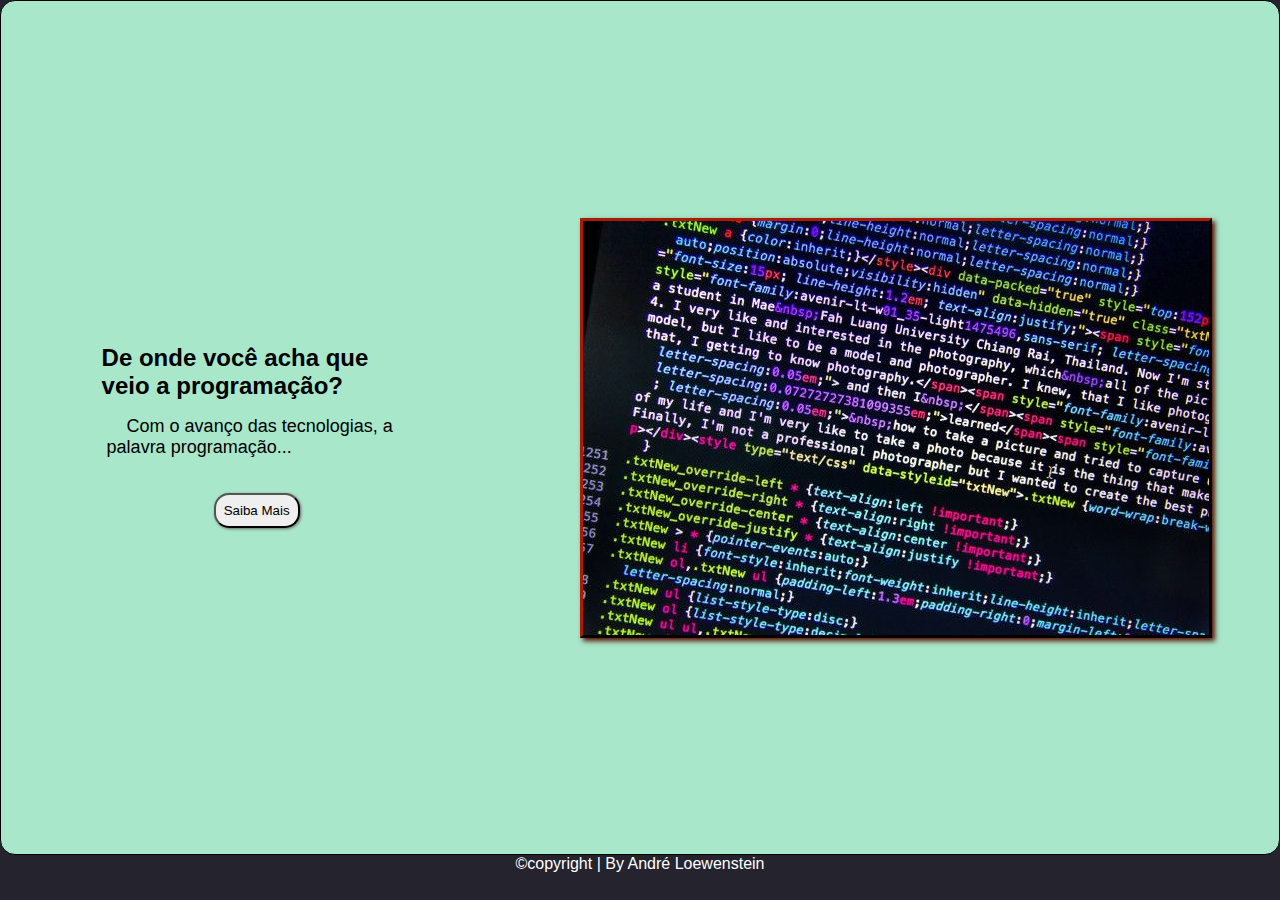
<file: index.html>
<!DOCTYPE html>
<html lang="pt-br">

<head>
    <meta charset="UTF-8">
    <meta http-equiv="X-UA-Compatible" content="IE=edge">
    <meta name="viewport" content="width=device-width, initial-scale=1.0">
    <link rel="stylesheet" href="style/style.css">
    <link rel="stylesheet" href="style/landingPage.css">
    <link rel="icon" href="imagens/portal.jpg">
    <title>WtP</title>
</head>

<body>

    <main id="principal-conteudo">

        <div class="container">
           <div class="descricao">
              <div class="texto-descricao">
                  <h2>De onde você acha que veio a programação?</h2>
                  <p>Com o avanço das tecnologias, a palavra programação...</p>
              </div>
             
              <div class="botao">
                 <a href="sobre.html"><button>Saiba Mais</button></a>
              </div>
           </div>
          
           <div class="imagem">
               <img src="imagens/Código.jpg" alt="Imagem não carregada"> 
           </div>
        </div>
      
      <div class="conteudo-mobile">
        <h2>De onde você acha que veio a programação?</h2>
        <img src="imagens/Código.jpg" alt="Imagem não carregada">
        <p>Com o avanço das tecnologias digitais, a palavra programação chega as rodas de conversa com um significado que já é antigo, mas que vem sendo discutido cada vez mais nos dias atuais...</p>
        <a href="sobre.html">Saiba Mais</a>
      </div>

    </main>

    <footer>&copy;copyright | By André Loewenstein</footer>

</body>

</html>
</file>
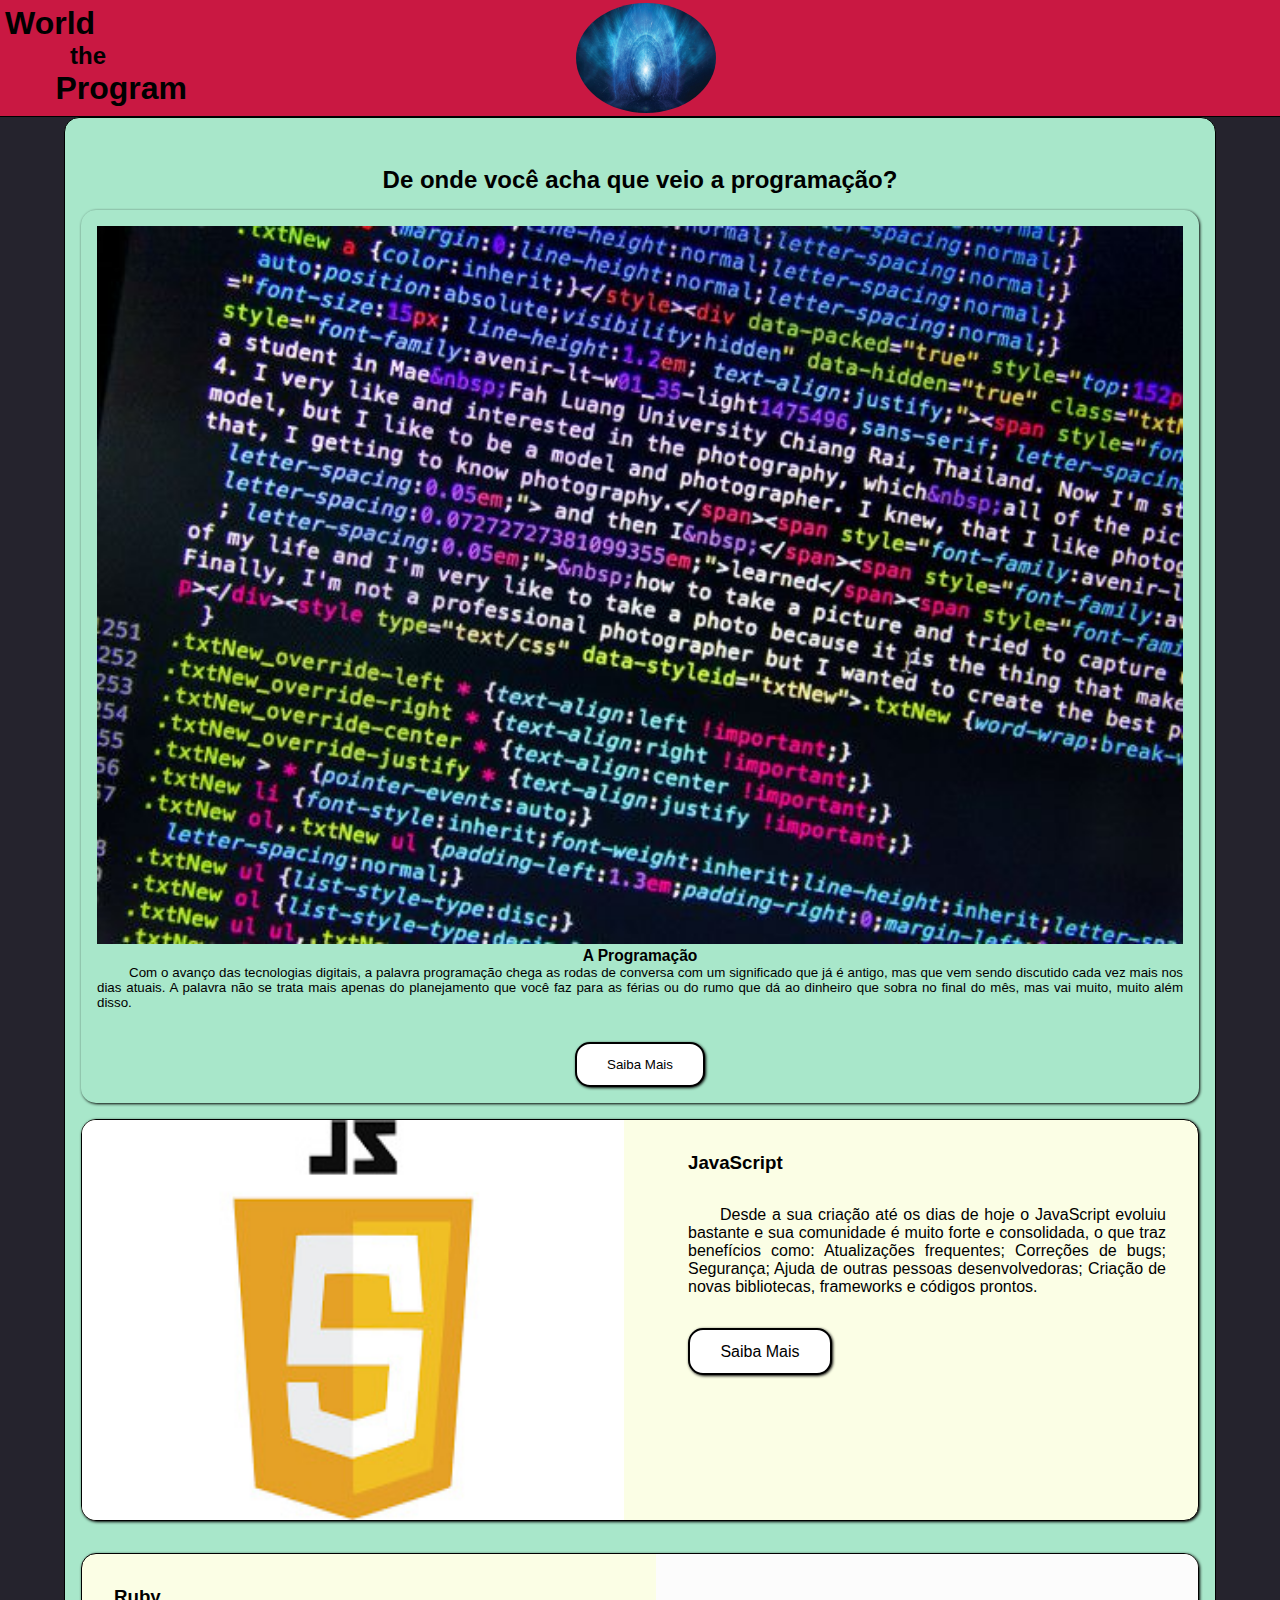
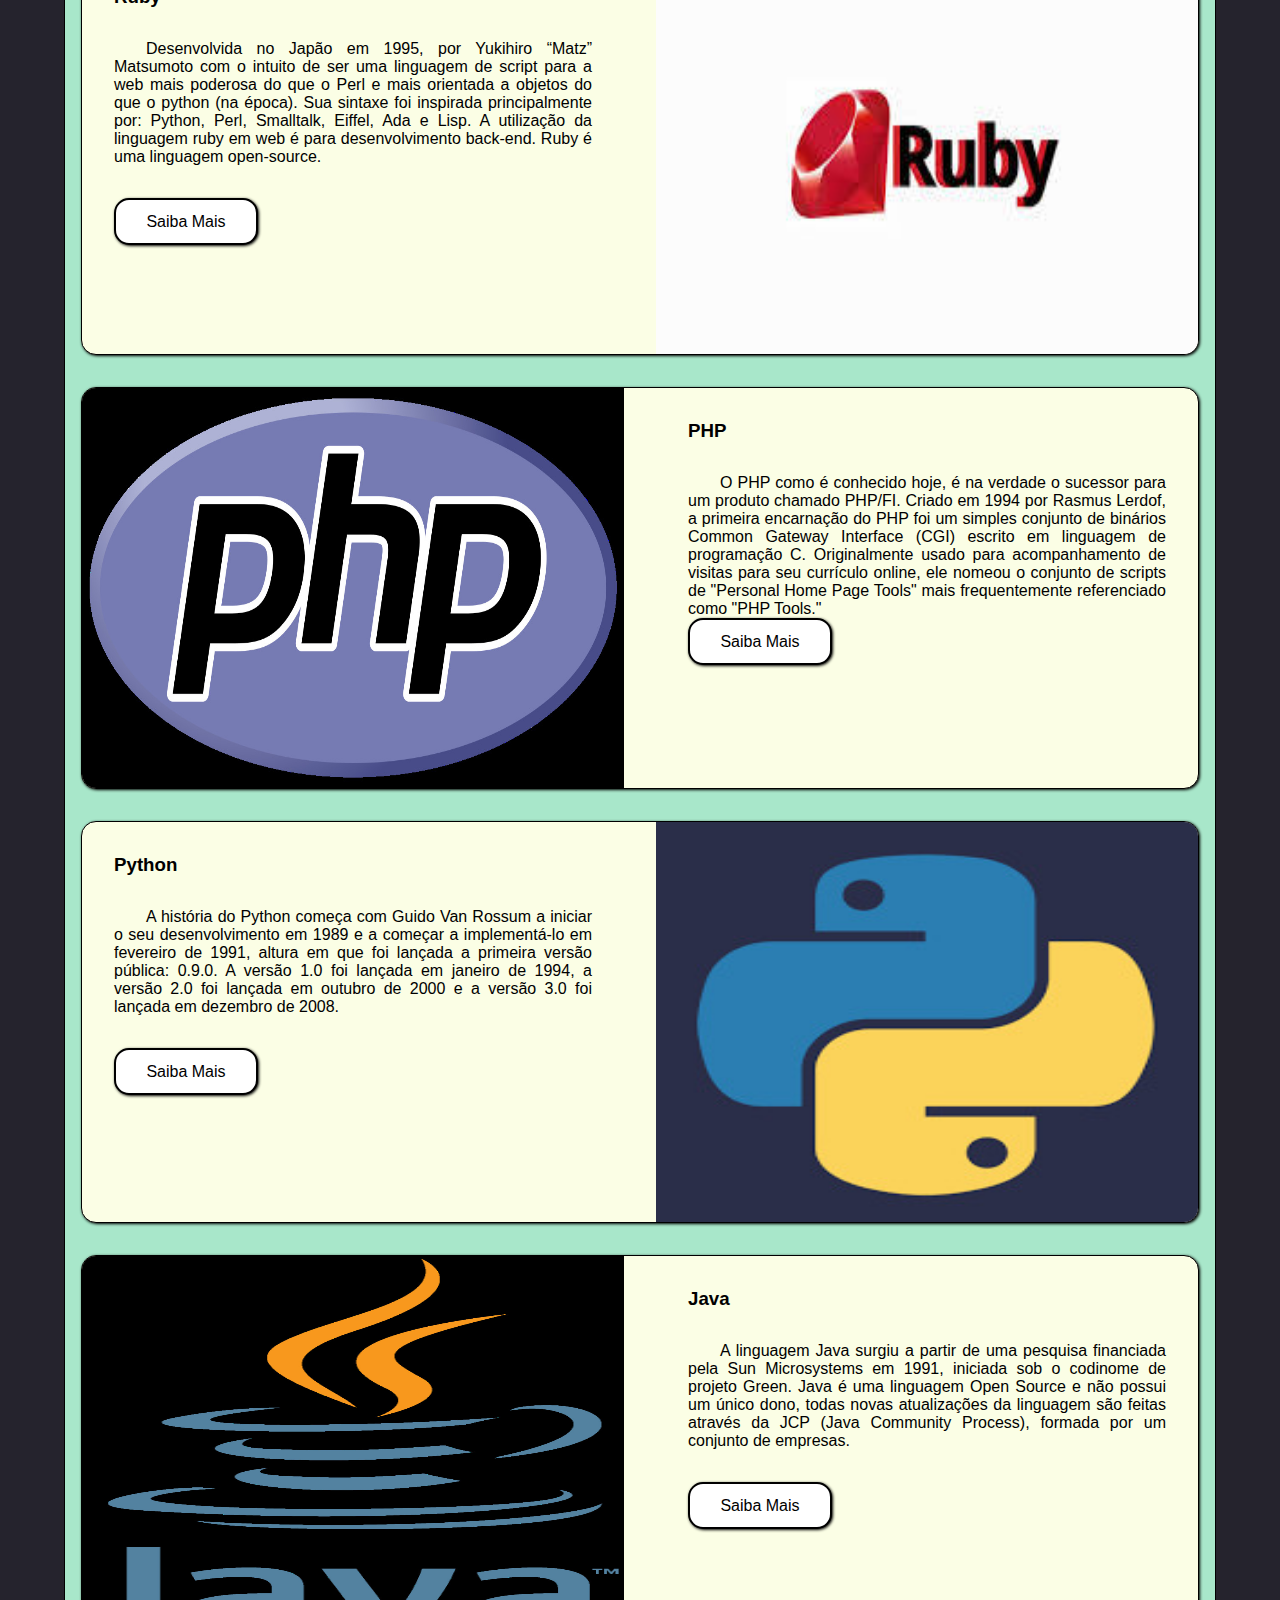
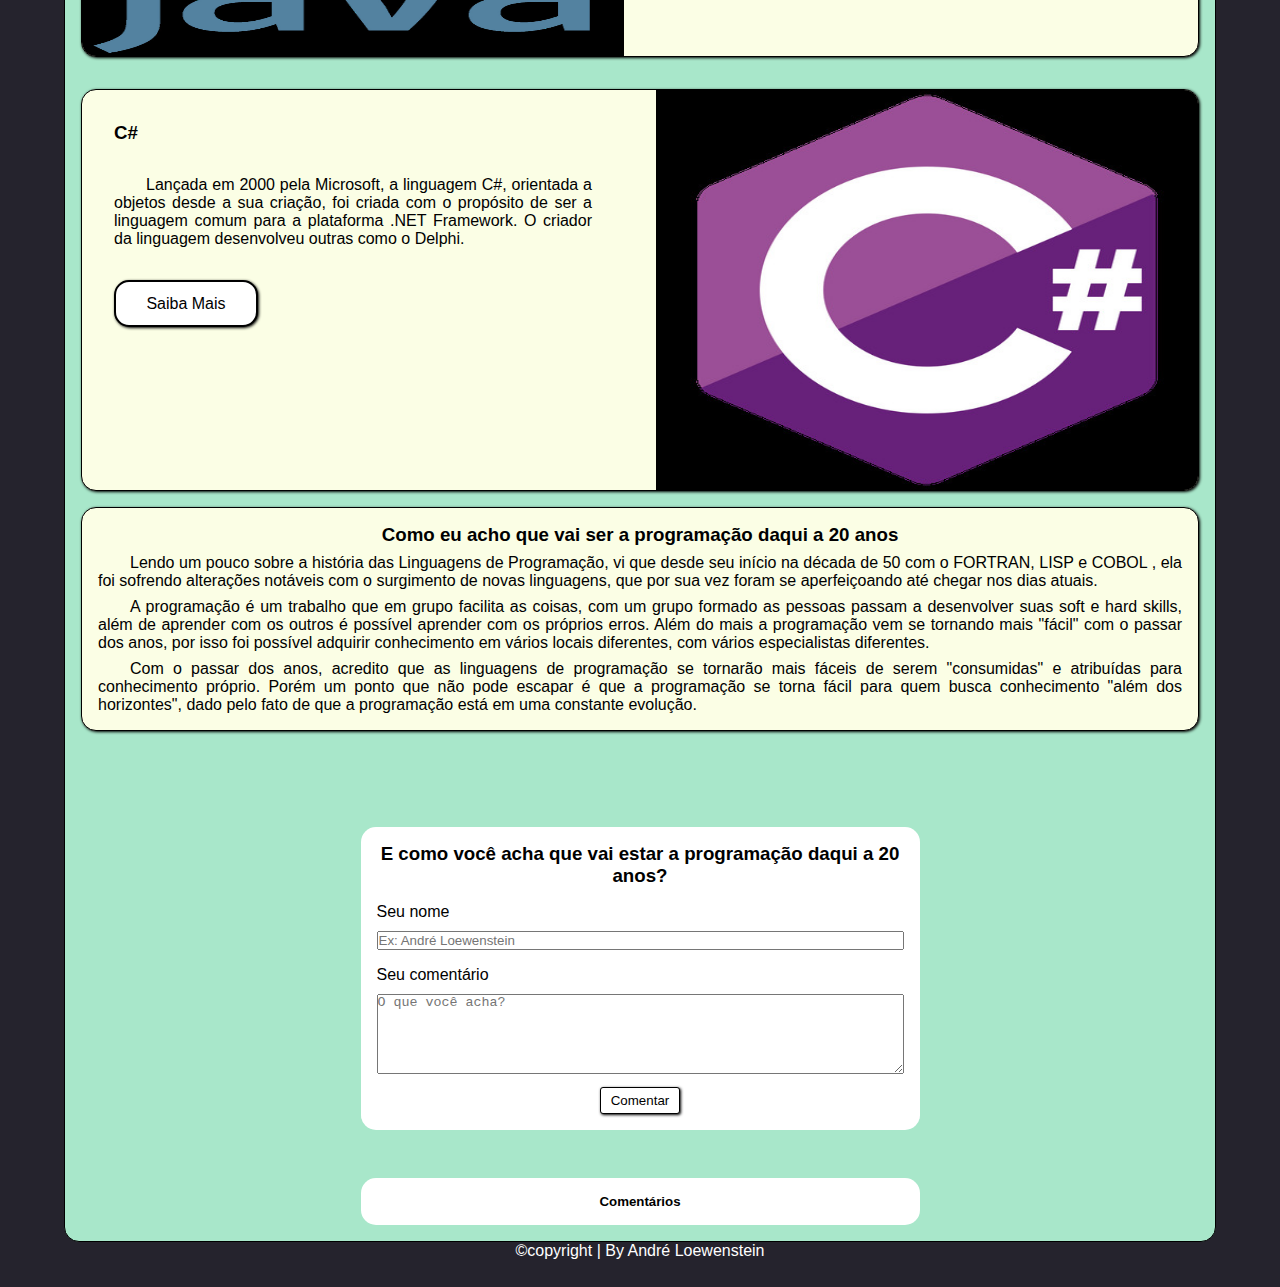
<file: sobre.html>
<!DOCTYPE html>
<html lang="pt-br">
<head>
    <meta charset="UTF-8">
    <meta http-equiv="X-UA-Compatible" content="IE=edge">
    <meta name="viewport" content="width=device-width, initial-scale=1.0">
    <link rel="stylesheet" href="style/style.css">
    <link rel="stylesheet" href="style/sobre.css">
    <link rel="icon" href="imagens/portal.jpg">
    <title>WtP</title>
</head>
<body>
    
    <header>
        <hgroup>
         <h1 class="titulo1">World</h1>
         <h2 class="subtitulo">the</h2>
         <h1 class="titulo2">Program</h1>
        </hgroup>

        <img src="imagens/portal.jpg" alt="imagem não carrregada" class="imagem-header">
    </header>

    <main id="conteudo-secundario">

        <h2>De onde você acha que veio a programação?</h2>
        
        <figure class="program">

            <img src="imagens/Código.jpg" alt="Imagem não carregada" class="imagem-card">

            <figcaption>
                <h3>A Programação</h3>

                <p>Com o avanço das tecnologias digitais, a palavra programação chega as rodas de conversa com um significado que já é antigo, mas que vem sendo discutido cada vez mais nos dias atuais. A palavra não se trata mais apenas do planejamento que você faz para as férias ou do rumo que dá ao dinheiro que sobra no final do mês, mas vai muito, muito além disso.</p>

                <a href="https://idocode.com.br/blog/programacao/o-que-e-programacao/" class="btn">Saiba Mais</a>
            </figcaption>
        </figure>

        <section class="card" data-aos="zoom-out-left">
            <img src="imagens/JavaScript.jpeg" alt="Imagem não carregada" class="imagem-card">
            <div>
                <h3>JavaScript</h3>
                <p>Desde a sua criação até os dias de hoje o JavaScript evoluiu bastante e sua comunidade é muito forte e consolidada, o que traz benefícios como: Atualizações frequentes; Correções de bugs; Segurança; Ajuda de outras pessoas desenvolvedoras; Criação de novas bibliotecas, frameworks e códigos prontos.</p>

                <a href="https://blog.locaweb.com.br/temas/codigo-aberto/linguagens-de-programacao-web/" class="btn">Saiba Mais</a>
            </div>
        </section>

        <section class="card" data-aos="zoom-out-right">
            <img src="imagens/Ruby.jpeg" alt="Imagem não carregada" class="imagem-card">
            <div>
                <h3>Ruby</h3>
                <p>Desenvolvida no Japão em 1995, por Yukihiro “Matz” Matsumoto com o intuito de ser uma linguagem de script para a web mais poderosa do que o Perl e mais orientada a objetos do que o python (na época). Sua sintaxe foi inspirada principalmente por: Python, Perl, Smalltalk, Eiffel, Ada e Lisp. A utilização da linguagem ruby em web é para desenvolvimento back-end. Ruby é uma linguagem open-source.</p>

                <a href="https://blog.locaweb.com.br/temas/codigo-aberto/linguagens-de-programacao-web/" class="btn">Saiba Mais</a>
            </div>
        </section>

        <section class="card" data-aos="zoom-out-left">
            <img src="imagens/PHP.jpeg" alt="Imagem não carregada" class="imagem-card">
            <div>
                <h3>PHP</h3>
                <p>O PHP como é conhecido hoje, é na verdade o sucessor para um produto chamado PHP/FI. Criado em 1994 por Ras&shy;mus Lerdof, a primeira encarnação do PHP foi um simples con&shy;junto de binários Common Gateway Interface (CGI) escrito em linguagem de programação C. Originalmente usado para a&shy;com&shy;pa&shy;nha&shy;mento de visitas para seu currículo online, ele no&shy;me&shy;ou o conjunto de scripts de "Personal Home Page Tools" mais frequentemente referenciado como "PHP Tools."</p>

                <a href="https://blog.locaweb.com.br/temas/codigo-aberto/linguagens-de-programacao-web/" class="btn-btn">Saiba Mais</a>
            </div>
        </section>

        <section class="card" data-aos="zoom-out-right">
            <img src="imagens/python.jpeg" alt="Imagem não carregada" class="imagem-card">
            <div>
                <h3>Python</h3>
                <p>A história do Python começa com Guido Van Rossum a iniciar o seu desenvolvimento em 1989 e a começar a implementá-lo em fevereiro de 1991, altura em que foi lançada a primeira versão pública: 0.9.0. A versão 1.0 foi lançada em janeiro de 1994, a versão 2.0 foi lançada em outubro de 2000 e a versão 3.0 foi lançada em dezembro de 2008.</p>

                <a href="https://blog.locaweb.com.br/temas/codigo-aberto/linguagens-de-programacao-web/" class="btn">Saiba Mais</a>
            </div>
        </section>

        <section class="card" data-aos="zoom-out-left">
            <img src="imagens/Java.jpeg" alt="Imagem não carregada" class="imagem-card">
            <div>
                <h3>Java</h3>
                <p>A linguagem Java surgiu a partir de uma pesquisa financiada pela Sun Microsystems em 1991, iniciada sob o codinome de projeto Green. Java é uma linguagem Open Source e não possui um único dono, todas novas atualizações da linguagem são feitas através da JCP (Java Community Process), formada por um conjunto de empresas.</p>

                <a href="http://www.universidadejava.com.br/java/origem-evolucao-java/" class="btn">Saiba Mais</a>
            </div>
        </section>

        <section class="card" data-aos="zoom-out-right">
            <img src="imagens/CSharp.jpeg" alt="Imagem não carregada" class="imagem-card">
            <div>
                <h3>C#</h3>
                <p>Lançada em 2000 pela Microsoft, a linguagem C#, orientada a objetos desde a sua criação, foi criada com o pro&shy;pósito de ser a linguagem comum para a plataforma .NET Framework. O criador da linguagem desenvolveu outras como o Delphi.</p>

                <a href="https://blog.locaweb.com.br/temas/codigo-aberto/linguagens-de-programacao-web/" class="btn">Saiba Mais</a>
            </div>
        </section>

        <figure class="codigos">

            <img src="imagens/JavaScript.jpeg" alt="Imagem não carregada" class="imagem-card">

            <figcaption>
                <h3>JavaScript</h3>

                <p>Desde a sua criação até os dias de hoje o JavaScript evoluiu bastante e sua comunidade é muito forte e consolidada, o que traz benefícios como: Atualizações frequentes; Correções de bugs; Segurança; Ajuda de outras pessoas desenvolvedoras; Criação de novas bibliotecas, frameworks e códigos prontos.</p>

                <a href="https://idocode.com.br/blog/programacao/o-que-e-programacao/" class="btn">Saiba Mais</a>
            </figcaption>
        </figure>

        <figure class="codigos">

            <img src="imagens/Ruby.jpeg" alt="Imagem não carregada" class="imagem-card">

            <figcaption>
                <h3>Ruby</h3>

                <p>Desenvolvida no Japão em 1995, por Yukihiro “Matz” Matsumoto com o intuito de ser uma linguagem de script para a web mais poderosa do que o Perl e mais orientada a objetos do que o python (na época). Sua sintaxe foi inspirada principalmente por: Python, Perl, Smalltalk, Eiffel, Ada e Lisp. A utilização da linguagem ruby em web é para desenvolvimento back-end. Ruby é uma linguagem open-source.</p>

                <a href="https://idocode.com.br/blog/programacao/o-que-e-programacao/" class="btn">Saiba Mais</a>
            </figcaption>
        </figure>

        <figure class="codigos">

            <img src="imagens/PHP.jpeg" alt="Imagem não carregada" class="imagem-card">

            <figcaption>
                <h3>PHP</h3>

                <p>O PHP como é conhecido hoje, é na verdade o sucessor para um produto chamado PHP/FI. Criado em 1994 por Ras&shy;mus Lerdof, a primeira encarnação do PHP foi um simples con&shy;junto de binários Common Gateway Interface (CGI) escrito em linguagem de programação C. Originalmente usado para a&shy;com&shy;pa&shy;nha&shy;mento de visitas para seu currículo online, ele no&shy;me&shy;ou o conjunto de scripts de "Personal Home Page Tools" mais frequentemente referenciado como "PHP Tools."</p>

                <a href="https://idocode.com.br/blog/programacao/o-que-e-programacao/" class="btn">Saiba Mais</a>
            </figcaption>
        </figure>

        <figure class="codigos">

            <img src="imagens/python.jpeg" alt="Imagem não carregada" class="imagem-card">

            <figcaption>
                <h3>Python</h3>

                <p>A história do Python começa com Guido Van Rossum a iniciar o seu desenvolvimento em 1989 e a começar a implementá-lo em fevereiro de 1991, altura em que foi lançada a primeira versão pública: 0.9.0. A versão 1.0 foi lançada em janeiro de 1994, a versão 2.0 foi lançada em outubro de 2000 e a versão 3.0 foi lançada em dezembro de 2008.</p>

                <a href="https://idocode.com.br/blog/programacao/o-que-e-programacao/" class="btn">Saiba Mais</a>
            </figcaption>
        </figure>

        <figure class="codigos">

            <img src="imagens/Java.jpeg" alt="Imagem não carregada" class="imagem-card">

            <figcaption>
                <h3>Java</h3>

                <p>A linguagem Java surgiu a partir de uma pesquisa financiada pela Sun Microsystems em 1991, iniciada sob o codinome de projeto Green. Java é uma linguagem Open Source e não possui um único dono, todas novas atualizações da linguagem são feitas através da JCP (Java Community Process), formada por um conjunto de empresas.</p>

                <a href="https://idocode.com.br/blog/programacao/o-que-e-programacao/" class="btn">Saiba Mais</a>
            </figcaption>
        </figure>

        <figure class="codigos">

            <img src="imagens/CSharp.jpeg" alt="Imagem não carregada" class="imagem-card">

            <figcaption>
                <h3>C#</h3>

                <p>Lançada em 2000 pela Microsoft, a linguagem C#, orientada a objetos desde a sua criação, foi criada com o pro&shy;pósito de ser a linguagem comum para a plataforma .NET Framework. O criador da linguagem desenvolveu outras como o Delphi.</p>

                <a href="https://idocode.com.br/blog/programacao/o-que-e-programacao/" class="btn">Saiba Mais</a>
            </figcaption>
        </figure>

        <section id="opiniao" data-aos="zoom-out-left">
            <div id="minhaOpiniao">
                <h3>Como eu acho que vai ser a programação daqui a 20 anos</h3>
                <p>Lendo um pouco sobre a história das Linguagens de Pro&shy;gra&shy;mação, vi que desde seu início na década de 50 com o FORTRAN, LISP e COBOL , ela foi sofrendo alterações notáveis com o sur&shy;gi&shy;mento de novas linguagens, que por sua vez foram se aperfeiçoando até chegar nos dias atuais.</p>

              <p>A programação é um trabalho que em grupo facilita as coisas, com um grupo formado as pessoas passam a desenvolver suas soft e hard skills, além de aprender com os outros é possível aprender com os próprios erros. Além do mais a programação vem se tornando mais "fácil" com o passar dos anos, por isso foi possível adquirir conhe&shy;cimento em vários locais diferentes, com vários especialistas diferentes.</p>

              <p>Com o passar dos anos, acredito que as linguagens de programação se tornarão mais fáceis de serem "consumidas" e atribuídas para conhecimento próprio. Porém um ponto que não pode escapar é que a programação se torna fácil para quem busca conhecimento "além dos horizontes", dado pelo fato de que a programação está em uma constante evolução.</p>

            </div>
        </section>



        <section>

            <div class="formulario">
                <form id="formulario">
                    <h3>E como você acha que vai estar a programação daqui a 20 anos?</h3>

                    <div class="mb">
                        <label for="inputname" class="fl">Seu nome</label><br>
                        <input type="text" id="inputname" placeholder="Ex: André Loewenstein" required>
                    </div>
    
                    <div class="mb">
                        <label for="texto" class="fl">Seu comentário</label><br>
                        <textarea id="texto" placeholder="O que você acha?" required></textarea>
                    </div>

                    <div id="btn">
                        <button type="submit">Comentar</button>
                    </div>

                </form>
                
            </div>

            <div id="div">
                <div id="comentarios">
                    <h5>Comentários</h5>
                    
                </div>
            </div>

        </section>

    </main>

    <footer>&copy;copyright | By André Loewenstein</footer>


    <script src="script/script.js"></script>
</body>
</html>
</file>
<file: style/style.css>
* {
    padding: 0;
    margin: 0;
    box-sizing: border-box;
}

body {
    background: #25232d;
    font-family: Verdana, Geneva, Tahoma, sans-serif;
}

main#principal-conteudo {
    width: 100vw;
    height: 95vh;
    background: #a8e7ca;
    border: thin solid #000;
    display: flex;
    flex-direction: column;
    flex-wrap: wrap;
    border-radius: 15px;
}

footer {
  background: #25232d;
  color: #fff;
  text-align: center;
  height: 5vh;
  width: 100%;
}
</file>
<file: style/landingPage.css>
.container {
    width: 100%;
    height: 100%;
    display: flex;
}



div.descricao {
  width: 40%;
  height: 100%;
  display: flex;
  align-items: center;
  justify-content: center;
  flex-direction: column;
  gap: 35px;
}

div.texto-descricao{
  display: flex ;
  flex-direction: column;
  align-items: center;
  justify-content: center;
}

div.texto-descricao h2 {
   width: 310px;
    margin: 1rem auto;
    text-align: start;
}

div.texto-descricao p {
    width: 300px;
    font-size: large;
    text-indent: 20px;
}

.imagem {
    width: 60%;
    height: 100%;
    display: flex;
    justify-content: center;
    align-items: center;
}

.imagem img {
  border: 3px outset #590e04;
  box-shadow: 3px 3px 5px #590e00;
}



divbotao {  
  
  height: 10%;
  margin: 0 auto;
}

.botao a {
    width: 86px;
    border-radius: 15px; 
}

button {
    padding: 8px;
    border-radius: 15px;
    box-shadow: 1px 1px 3px #666;
    cursor: pointer;
}

.conteudo-mobile {
  display: none;
  width: 100%;
  height: 100%;
  padding: 2rem;
  flex-direction: column;
  align-items: center;
}

.conteudo-mobile > h2 {
  width: 100%;
  text-align: center;
}

.conteudo-mobile > img {
  width: 80%;
  height: 30%;
  margin: 2rem 0;
}

.conteudo-mobile > p {
  width: 80%;
  margin: 1rem auto;
}

.conteudo-mobile a {
  text-align: center;
  min-width: 150px;
  background: #fff;
  border: thin solid #000;
  text-decoration: none;
  padding: .7rem;
  color: #000;
  border-radius: 15px;
  transition: .5s;
}

.conteudo-mobile a:hover {
  opacity: .7;
  box-shadow: 1px 1px 3px #999;
}

@media(max-width:700px){
  .container {
    display: none;
  }
  .conteudo-mobile {
    display: flex;
  }
}
</file>
<file: style/sobre.css>
main#conteudo-secundario{
    margin-top: 2rem;
    padding: 1rem;
    width: 90%;
    background: #a8e7ca;
    border: thin solid #000;
    margin: 0 5%;
    display: flex;
    flex-direction: column;
    flex-wrap: wrap;
    border-radius: 15px;
}

header {
    width: 100%;
    border-bottom: thin solid black;
    background: #c91842;
    display: flex;
}

header hgroup {
    width: 15%;
}

header .titulo1 {
    margin-left: 5px;
    margin-top: 5px;
}

header .subtitulo {
    margin: 0 70px;
}

header .titulo2 {
    text-align: end;
    margin-right: 5px;
    margin-bottom: 5px;
}

header .imagem-header {
    height: 110px;
    width: 140px;
    margin: 3px 30%;
    border-radius: 50%;
}

main h2 {
    width: 100%;
    text-align: center;
    margin-top: 2rem;
}

.program {
    float: left;
    text-align: center;
    font-size: smaller;
    padding: 1rem;
    box-shadow: 1px 1px 3px #000;
    border-radius: 15px;
    margin-top: 1rem;
    overflow: hidden;
}

section {
    width: 100%;
}

p {
    text-align: justify;
    text-indent: 2rem;
}

img {
    width: 100%;
}

.card {
    display: grid;
    grid-template-columns: repeat(2, 1fr);
    grid-gap: 2rem;
    background: #fbfee5;
    border-radius: 15px;
    overflow: hidden;
    border: thin solid black;
    box-shadow: 1px 1px 3px black;
    margin: 1rem 0;
}

.card:nth-child(8) {
    margin-bottom: 0;
}

.card h3 {
    margin-bottom: 2rem;
}

.card img {
    height: 400px;
}

.card > div {
    padding: 2rem;
    
}

.card:nth-child(even) img {
    order: 2;
}

.btn-btn {
    display: inline-block;
    background: #fff;
    border: 2px solid #000;
    padding: 0.8rem 1.9rem;
    border-radius: 15px;
    color: #000;
    cursor: pointer;
    transition: 1s;
    text-decoration: none;
    box-shadow: 1px 1px 3px #000;
}

.btn-btn:hover {
    scale: 1.01;
    box-shadow: 1px 1px 5px #000;
}

.btn {
    display: inline-block;
    background: #fff;
    border: 2px solid #000;
    padding: 0.8rem 1.9rem;
    border-radius: 15px;
    color: #000;
    margin-top: 2rem;
    cursor: pointer;
    transition: 1s;
    text-decoration: none;
    box-shadow: 1px 1px 3px #000;
}

.btn:hover {
    scale: 1.01;
    box-shadow: 1px 1px 5px #000;
}

.codigos {
    display: none;
    float: left;
    text-align: center;
    font-size: smaller;
    padding: 1rem;
    box-shadow: 1px 1px 3px #000;
    border-radius: 15px;
    margin-top: 1rem;
    overflow: hidden;
}

#opiniao {
      display: blox;
    background: #fbfee5;
    border-radius: 15px;
    border: thin solid black;
    box-shadow: 1px 1px 3px black;
    margin: 1rem 0;
    padding: 1rem 1rem;
}

#minhaOpiniao {
    width: 100%;
}

#minhaOpiniao > h3 {
    width: 100%;
    text-align: center;
}

#minhaOpiniao > p {
   margin-top: .5rem;
}

.formulario {
    width: 100%;
    display: flex;
    justify-content: center;
    margin-top: 5rem;
}

#formulario {
    width: 50%;
    padding: 1rem;
    border-radius: 15px;
    background: #fff;
    flex-wrap: wrap;
}

#formulario > h3 {
    width: 100%;
    text-align: center;
}

#formulario > .mb {
      margin-top: 1rem;
    margin-bottom: .6rem;
}

.mb > #inputname {
    width: 100%;
    margin-top: 10px;
}

.mb > #texto {
    width: 100%;
    height: 5rem;
    margin-top: 10px;
}

#btn {
  width: 100%;
  display: flex;
  justify-content: center;
}

button {
    padding: 5px 10px;
    background: #fff;
    box-shadow: 1px 1px 3px #000;
    transition: 0.5s;
    border: thin solid #000;
    border-radius: 3px;
}

button:hover {
    opacity: 0.8;
    box-shadow: 3px 3px 5px #000;
}

#div {
    margin: 0 auto;
    width: 50%;
    margin-top: 3rem;
    background: #fff;
    border-radius: 15px;
    padding: 1rem;
}

#comentarios {
    width: 100%;
    display: flex;
    justify-content: center;
    flex-wrap: wrap;
}

#comentarios > h5 {
    width: 100%;
    text-align: center;
}

#comentarios > .comentario {
    display: flex;
    flex-wrap: wrap;
    width: 100%;
    padding: 2rem;
    border-radius: 15px;
    margin-top: 1rem;
    box-shadow: 1px 1px 3px #0ff;
}

@media(max-width:700px) {
  .card{
    display: none;
  }
  #formulario {
    width: 100%;
  }
  #div {
    width: 100%;
  }
  .codigos {
    display: block;
  }
}
</file>
